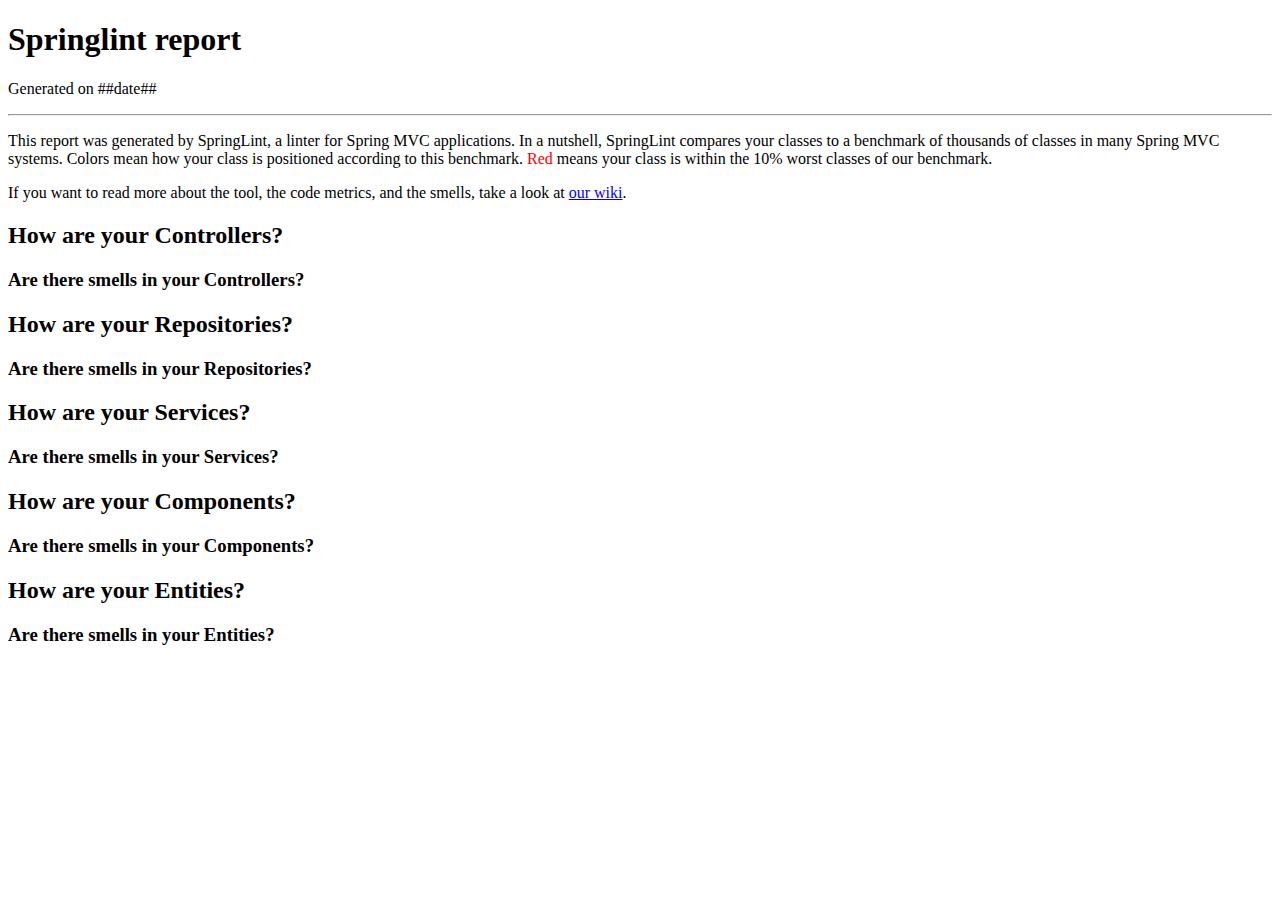
<file: src/main/resources/output/result.html>
<!DOCTYPE html>
<html lang="en">
  <head>
    <meta charset="utf-8">
    <meta http-equiv="X-UA-Compatible" content="IE=edge">
    <meta name="viewport" content="width=device-width, initial-scale=1">

    <title>Springlint report</title>

    <link rel="stylesheet" href="https://maxcdn.bootstrapcdn.com/bootstrap/3.3.6/css/bootstrap.min.css" integrity="sha384-1q8mTJOASx8j1Au+a5WDVnPi2lkFfwwEAa8hDDdjZlpLegxhjVME1fgjWPGmkzs7" crossorigin="anonymous">
    
    <style type="text/css">
    
		.table-row td {
			border-bottom: 1px solid #efefef;
		}
		
    </style>
  </head>

  <body>

    <div class="container">

      <div class="masthead">
        <h1 class="text-muted">Springlint report</h1>
        <p>
        Generated on ##date##
        </p>
        <hr />
      </div>


  <div id="allinfo">

      <div class="row">
        <div class="col-lg-12">
        <p>
        This report was generated by SpringLint, a linter for Spring MVC
        applications. 
        In a nutshell, SpringLint compares your classes to a benchmark
        of thousands of classes in many Spring MVC systems. Colors mean how your
        class is positioned according to this benchmark. 
        <font style="color:red;">Red</font> means your class is within the 10% worst classes of our benchmark.
        </p>

        <p>
        If you want to read more about the tool, the code metrics, and the smells, 
        take a look at <a href="https://github.com/mauricioaniche/smellycat/wiki">our wiki</a>.
        </p>        
        </div>
      </div>


      <!-- role info -->
      <div id="controller">
    	<div class="row">
    		<div class="col-lg-12">
    			<h2>How are your Controllers?</h2>
    			
    		</div>
    	</div>

      <div class="row">
        <div class="col-lg-6">
          <div id="controller-cbo"></div>
        </div>

        <div class="col-lg-6">
          <div id="controller-rfc"></div>
        </div>
      </div>

      <div class="row">
        <div class="col-lg-6">
          <div id="controller-wmc"></div>
        </div>

        <div class="col-lg-6">
          <div id="controller-nom"></div>
        </div>
      </div>
          
      <div class="row">
        <div class="col-lg-6">
          <div id="controller-lcom"></div>
        </div>

        <div class="col-lg-6">
        </div>
      </div>
      
      <div class="row">
        <div class="col-lg-12">
          <h3>Are there smells in your Controllers?</h3>
	      <p id="controller-smells"></p>
	    </div>
	  </div>
      
      </div>
      <!-- end -->

      <!-- role info -->
      <div id="repository">
      <div class="row">
        <div class="col-lg-12">
          <h2>How are your Repositories?</h2>
          
        </div>
      </div>

      <div class="row">
        <div class="col-lg-6">
          <div id="repository-cbo"></div>
        </div>

        <div class="col-lg-6">
          <div id="repository-rfc"></div>
        </div>
      </div>

      <div class="row">
        <div class="col-lg-6">
          <div id="repository-wmc"></div>
        </div>

        <div class="col-lg-6">
          <div id="repository-nom"></div>
        </div>
      </div>
          
      <div class="row">
        <div class="col-lg-6">
          <div id="repository-lcom"></div>
        </div>

        <div class="col-lg-6">
        </div>
      </div>
      
      <div class="row">
        <div class="col-lg-12">
        <h3>Are there smells in your Repositories?</h3>
	      <p id="repository-smells"></p>
	    </div>
	  </div>
      </div>
      <!-- end -->

      <!-- role info -->
      <div id="service">
      <div class="row">
        <div class="col-lg-12">
          <h2>How are your Services?</h2>
          
        </div>
      </div>

      <div class="row">
        <div class="col-lg-6">
          <div id="service-cbo"></div>
        </div>

        <div class="col-lg-6">
          <div id="service-rfc"></div>
        </div>
      </div>

      <div class="row">
        <div class="col-lg-6">
          <div id="service-wmc"></div>
        </div>

        <div class="col-lg-6">
          <div id="service-nom"></div>
        </div>
      </div>
          
      <div class="row">
        <div class="col-lg-6">
          <div id="service-lcom"></div>
        </div>

        <div class="col-lg-6">
        </div>
      </div>
      
      <div class="row">
        <div class="col-lg-12">
        <h3>Are there smells in your Services?</h3>
	      <p id="service-smells"></p>
	    </div>
	  </div>
      </div>
      <!-- end -->

      <!-- role info -->
      <div id="component">
      <div class="row">
        <div class="col-lg-12">
          <h2>How are your Components?</h2>
          
        </div>
      </div>

      <div class="row">
        <div class="col-lg-6">
          <div id="component-cbo"></div>
        </div>

        <div class="col-lg-6">
          <div id="component-rfc"></div>
        </div>
      </div>

      <div class="row">
        <div class="col-lg-6">
          <div id="component-wmc"></div>
        </div>

        <div class="col-lg-6">
          <div id="component-nom"></div>
        </div>
      </div>
          
      <div class="row">
        <div class="col-lg-6">
          <div id="component-lcom"></div>
        </div>

        <div class="col-lg-6">
        </div>
      </div>
      
      <div class="row">
        <div class="col-lg-12">
        <h3>Are there smells in your Components?</h3>
	      <p id="component-smells"></p>
	    </div>
	  </div>
      </div>
      <!-- end -->

      <!-- role info -->
      <div id="entity">
      <div class="row">
        <div class="col-lg-12">
          <h2>How are your Entities?</h2>
          
        </div>
      </div>

      <div class="row">
        <div class="col-lg-6">
          <div id="entity-cbo"></div>
        </div>

        <div class="col-lg-6">
          <div id="entity-rfc"></div>
        </div>
      </div>

      <div class="row">
        <div class="col-lg-6">
          <div id="entity-wmc"></div>
        </div>

        <div class="col-lg-6">
          <div id="entity-nom"></div>
        </div>
      </div>
          
      <div class="row">
        <div class="col-lg-6">
          <div id="entity-lcom"></div>
        </div>

        <div class="col-lg-6">
        </div>
      </div>
      
      <div class="row">
        <div class="col-lg-12">
        <h3>Are there smells in your Entities?</h3>
	      <p id="entity-smells"></p>
	    </div>
	  </div>
      </div>
      <!-- end -->
    </div>


  </div>
      
      


  </body>

<script src="http://code.jquery.com/jquery-2.2.0.min.js"></script>
<script src="https://code.highcharts.com/highcharts.js"></script>
<script src="https://code.highcharts.com/modules/heatmap.js"></script>
<script src="https://code.highcharts.com/modules/treemap.js"></script>
<script src="https://maxcdn.bootstrapcdn.com/bootstrap/3.3.6/js/bootstrap.min.js" integrity="sha384-0mSbJDEHialfmuBBQP6A4Qrprq5OVfW37PRR3j5ELqxss1yVqOtnepnHVP9aJ7xS" crossorigin="anonymous"></script>



<script>

var roles = ['controller', 'repository', 'service', 'entity', 'component', 'other'];
var thresholds = {
  controller: {
     cbo: [26,29,34],
    lcom: [33,95,435],
     nom: [16,22,37],
     rfc: [62,78,110],
     wmc: [57,83,130]
  },
  repository: {
     cbo: [15,21,31],
    lcom: [36,106,351],
     nom: [19,26,41],
     rfc: [50,76,123],
     wmc: [60,104,212]
  },
  service: {
     cbo: [27,34,47],
    lcom: [133,271,622],
     nom: [23,32,45],
     rfc: [88,123,190],
     wmc: [97,146,229]
  },
  entity: {
     cbo: [16,20,25],
    lcom: [440,727,1844],
     nom: [33,42,64],
     rfc: [8,12,25],
     wmc: [49,61,88]
  },
  component: {
     cbo: [20,25,36],
    lcom: [50,123,433],
     nom: [15,22,35],
     rfc: [56,81,132],
     wmc: [52,79,125]
  },
  other: {
     cbo: [16,22,32],
    lcom: [147,368,1307],
     nom: [23,34,59],
     rfc: [48,71,119],
     wmc: [65,101,187]
  }
};

var classes =
##ck##
;

var smells=
##smells##
;


function dataFrom(role, metric) {
  var d = [];
  for(i = 0; i < classes[role].length; i++) {
    var item = classes[role][i];

    d.push({
      name: '',
      fullName: item["className"],
      value: item[metric],
      colorValue: item[metric]
    });
  }

  return d;
}

function plotChart(role,metric, title) {

  var divName = "#" + role + "-" + metric;

  roleThresholds = thresholds[role][metric];
  d = dataFrom(role,metric);

  $(divName).highcharts({

    tooltip: {
      formatter: function() {
        return this.point.fullName + ": " + this.point.value;
      }
    },
    colorAxis: {
      dataClassColor: 'category',
      dataClasses: [{
        to: roleThresholds[0],
        name: 'low'
      }, {
        from: roleThresholds[0],
        to: roleThresholds[1],
        name: 'moderate'
      }, {
        from: roleThresholds[1],
        to: roleThresholds[2],
        name: 'high'
      }, {
        from: roleThresholds[2],
        name: 'very high'
      }]
    },
    
    colors: [
      'rgba(10,255,10,1)', 
      'rgba(255,204,0,1)', 
      'rgba(255,71,71,1)', 
      'rgba(153,0,0,1)'
    ],
                    
      series: [{
          type: 'treemap',
          layoutAlgorithm: 'squarified',
          data: d,
          turboThreshold: 0
      }],
      title: {
          text: title
      },
      chart: {
        backgroundColor: 'rgba(255,255,255,0.002)'
      }
  });
}

function exists(role) {
  return classes[role].length>0;
}

function showRole(role) {

  if(exists(role)) {
    plotChart(role, "cbo", "Coupling (CBO)");
    plotChart(role, "wmc", "Complexity (WMC)");
    plotChart(role, "lcom", "Cohesion (LCOM)");
    plotChart(role, "nom", "Complexity (NOM)");
    plotChart(role, "rfc", "Coupling (RFC)");

    showSmells(role);
  } else {
    $("#" + role).hide();
  }
}

function showSmells(role) {

  if(smells.length==0) {
	  $("#" + role + "-smells").html("No!");
  }
  else {
	  var app = ""
	  for(i=0; i<smells.length;i++) {
	    if(smells[i].role.name==role && smells[i].smells.length>0) {
	      app+="<tr class='table-row'>";
	      app+="<td width='80%'>" + smells[i].name + "</td>";
	      app+="<td>";
	      for(j=0; j<smells[i].smells.length;j++) {
	        app+=smells[i].smells[j].name + "<br>";
	      }
	      app+="</td>";
	      app+="</tr>";
	    }
	  }
	
	  app = "<table width=\"100%\">" + app + "</table>";
	  $("#" + role + "-smells").html(app);
  }
}

$(function() {
  showRole("controller");
  showRole("service");
  showRole("repository");
  showRole("component");
  showRole("entity");

});

</script>


</html>
</file>
